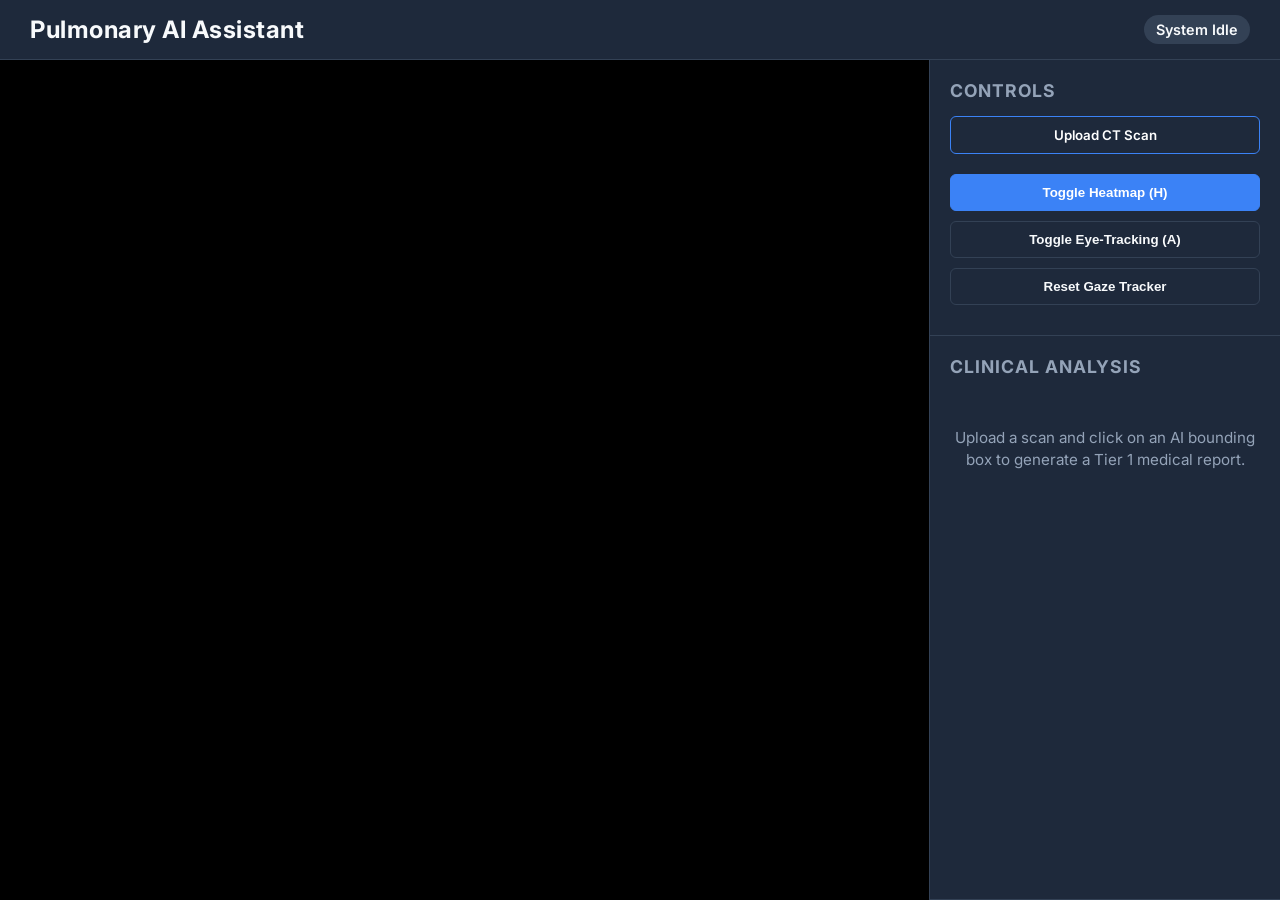
<file: 5G-Gaze-Gated-Edge-to-Cloud-AI_Pulmonary-CT-Screening-Assistant/Inference-Pipeline/UNO/python/www/index.html>
<!DOCTYPE html>
<html lang="en">
<head>
    <meta charset="UTF-8">
    <meta name="viewport" content="width=device-width, initial-scale=1.0">
    <title>Pulmonary AI Assistant</title>
    <link href="https://fonts.googleapis.com/css2?family=Inter:wght@400;600;700&display=swap" rel="stylesheet">
    <style>
        :root {
            --bg-dark: #0f172a;
            --panel-bg: #1e293b;
            --text-main: #f8fafc;
            --text-muted: #94a3b8;
            --accent: #3b82f6;
            --accent-hover: #2563eb;
            --danger: #ef4444;
            --success: #10b981;
            --border: #334155;
        }
        body { 
            font-family: 'Inter', sans-serif; 
            margin: 0; 
            background-color: var(--bg-dark); 
            color: var(--text-main);
            display: flex;
            flex-direction: column;
            height: 100vh;
            overflow: hidden;
        }
        header {
            background-color: var(--panel-bg);
            padding: 15px 30px;
            border-bottom: 1px solid var(--border);
            display: flex;
            justify-content: space-between;
            align-items: center;
        }
        header h1 { margin: 0; font-size: 1.5rem; letter-spacing: 0.5px; }
        .status-badge {
            background-color: #334155;
            padding: 6px 12px;
            border-radius: 20px;
            font-size: 0.9rem;
            font-weight: 600;
        }
        main {
            display: flex;
            flex: 1;
            overflow: hidden;
        }
        .canvas-container {
            flex: 1;
            display: flex;
            justify-content: center;
            align-items: center;
            padding: 20px;
            background-color: #000;
            overflow: auto;
        }
        canvas { 
            max-width: 100%; 
            max-height: 100%; 
            object-fit: contain;
            cursor: crosshair; 
            box-shadow: 0 0 20px rgba(0,0,0,0.5);
        }
        aside {
            width: 350px;
            background-color: var(--panel-bg);
            border-left: 1px solid var(--border);
            display: flex;
            flex-direction: column;
        }
        .controls, .results { padding: 20px; border-bottom: 1px solid var(--border); }
        .results { flex: 1; overflow-y: auto; }
        h2 { font-size: 1.1rem; color: var(--text-muted); text-transform: uppercase; letter-spacing: 1px; margin-top: 0; }
        
        /* Custom File Upload */
        /* Custom File Upload */
        input[type="file"] { display: none; }
        .file-upload-btn {
            display: block; 
            width: 100%; 
            box-sizing: border-box; /* Keeps it from overflowing */
            text-align: center;a
            background-color: var(--accent); 
            color: white;
            padding: 10px; /* Matched to buttons */
            border: 1px solid var(--accent); /* Matched border math */
            border-radius: 6px; 
            cursor: pointer;
            font-size: 13.333px; /* Forces exact font match with standard buttons */
            font-weight: 600; 
            margin-bottom: 20px; /* Gives a nice gap before the toggle buttons */
            transition: background 0.2s;
        }
        .file-upload-btn:hover { 
            background-color: var(--accent-hover); 
            border-color: var(--accent-hover);
        }
        
        button {
            width: 100%; 
            box-sizing: border-box; 
            background-color: transparent; 
            color: var(--text-main);
            border: 1px solid var(--border); 
            padding: 10px; /* Matched to upload button */
            margin-bottom: 10px;
            border-radius: 6px; 
            cursor: pointer; 
            font-weight: 600; 
            transition: all 0.2s;
        }
        button:hover { background-color: #334155; border-color: var(--text-muted); }
        button.active { background-color: var(--accent); border-color: var(--accent); color: white; }

        /* Tier 1 Results Styling */
        #panel p { line-height: 1.5; font-size: 0.95rem; }
        .attr-row { display: flex; justify-content: space-between; padding: 8px 0; border-bottom: 1px solid #334155; font-size: 0.9rem;}
        .attr-key { color: var(--text-muted); }
        .attr-val { font-weight: 600; text-align: right;}
        .narrative-box { background: rgba(59, 130, 246, 0.1); border-left: 4px solid var(--accent); padding: 12px; margin-top: 15px; border-radius: 0 4px 4px 0;}
    </style>
</head>
<body>
    <header>
        <h1>Pulmonary AI Assistant</h1>
        <div id="status" class="status-badge">System Idle</div>
    </header>

    <main>
        <div class="canvas-container">
            <canvas id="cv"></canvas>
        </div>

        <aside>
            <div class="controls">
                <h2>Controls</h2>
                <label class="file-upload-btn">
                    Upload CT Scan
                    <input type="file" id="file" accept="image/png, image/jpeg">
                </label>
                
                <button id="heat" class="active">Toggle Heatmap (H)</button>
                <button id="attn">Toggle Eye-Tracking (A)</button>
                <button id="reset">Reset Gaze Tracker</button>
            </div>
            
            <div class="results">
                <h2>Clinical Analysis</h2>
                <div id="panel">
                    <p style="color: #94a3b8; text-align: center; margin-top: 50px;">
                        Upload a scan and click on an AI bounding box to generate a Tier 1 medical report.
                    </p>
                </div>
            </div>
        </aside>
    </main>

    <!-- Hidden inputs for legacy gaze tracking math -->
    <input type="hidden" id="radius" value="50">
    <input type="hidden" id="mindwell" value="100">

    <script>
        if (typeof Coverage === 'undefined') {
            window.Coverage = {
                create: (w, h, c) => ({ w, h, cell: c, rows: Math.ceil(h/c), cols: Math.ceil(w/c), grid: new Float32Array(Math.ceil(h/c)*Math.ceil(w/c)) }),
                screenToImage: (sx, sy, rect, w, h) => [(sx - rect.left) * (w / rect.width), (sy - rect.top) * (h / rect.height)],
                sample: () => {}, flag: () => ({})
            };
        }
    </script>
    <script src="viewer.js"></script>
</body>
</html>
</file>
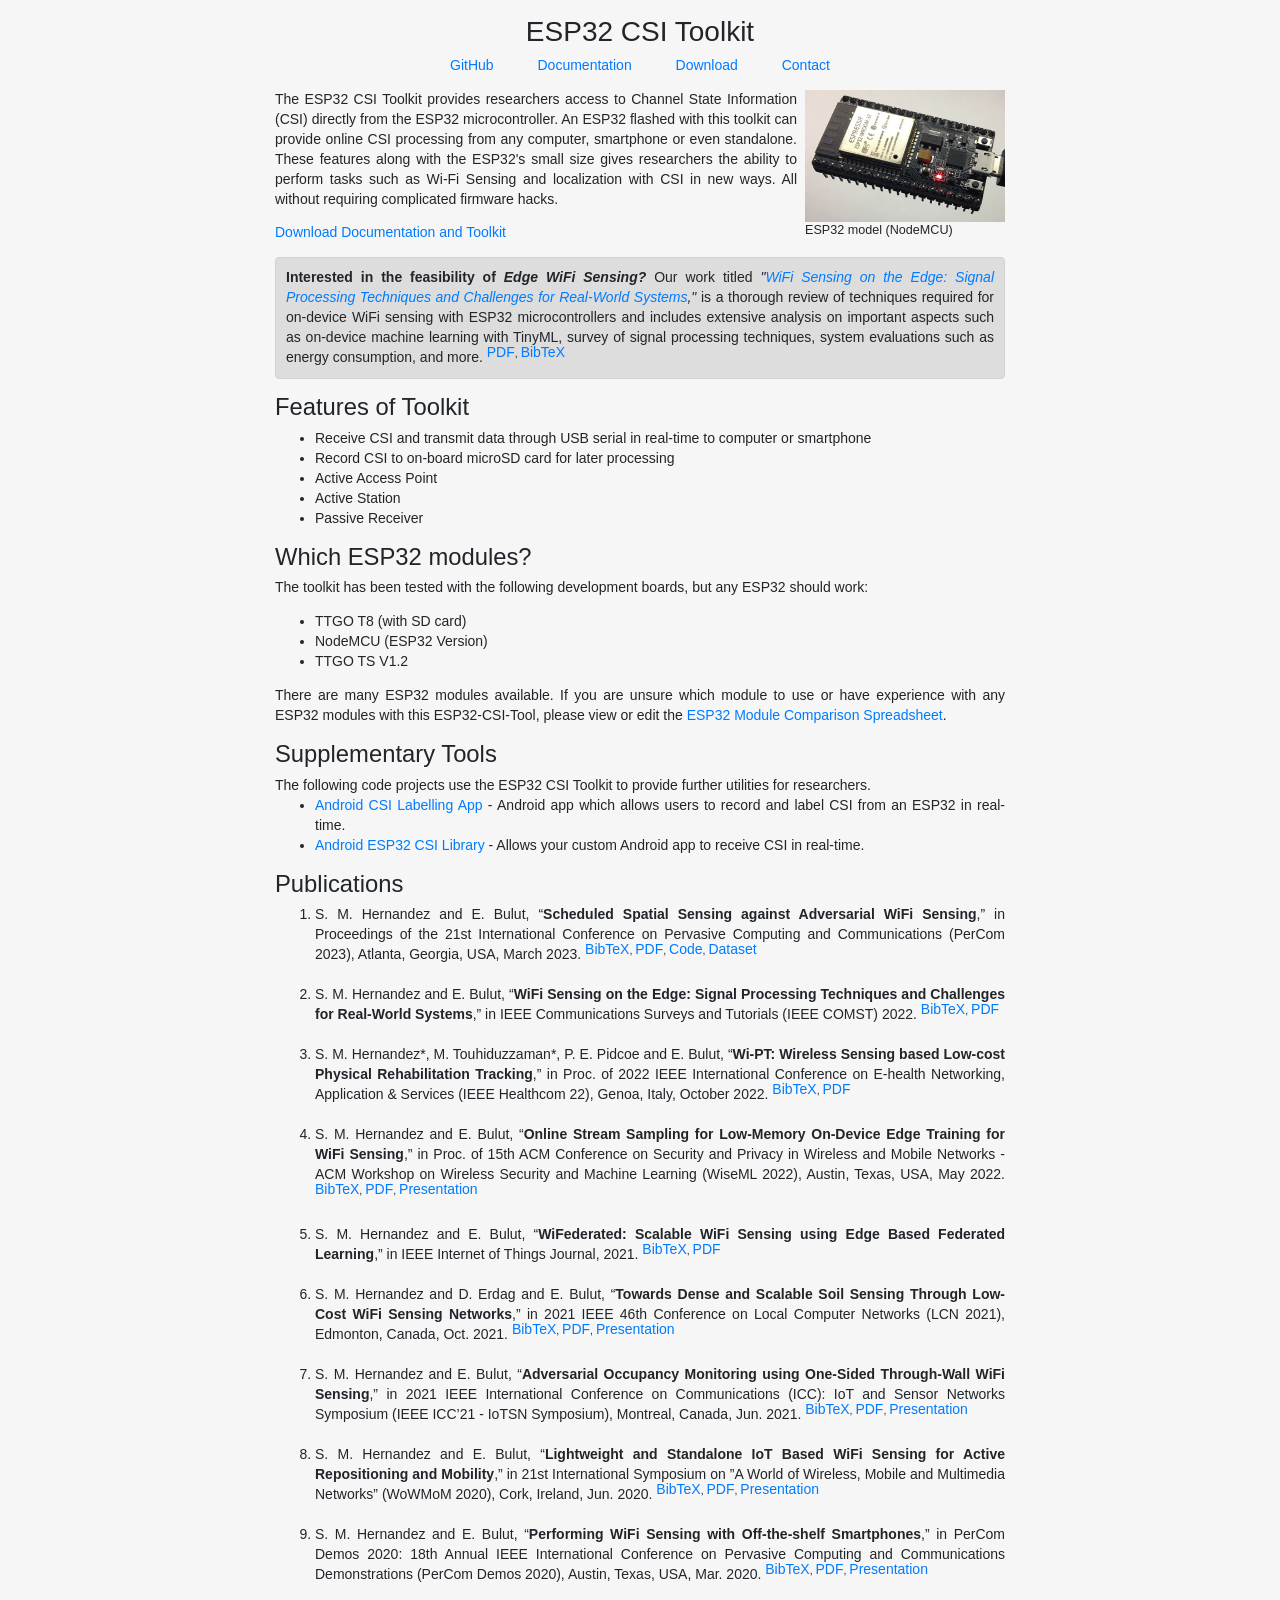
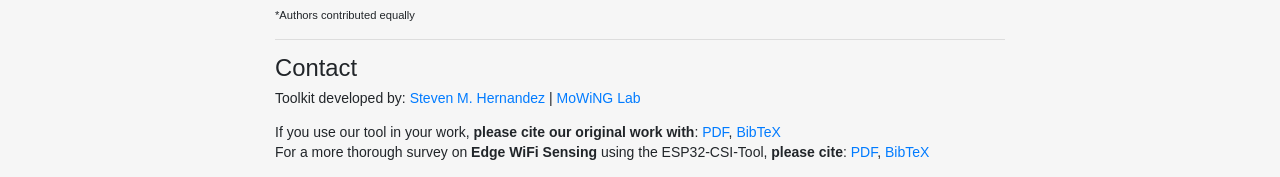
<file: WiFeye_Device-Free_Fall_and_Activity_Detection_with_Two_ESP32_WiFi_Receivers/Source_Code/firmware/ESP32-CSI-Tool/docs/index.html>
<!DOCTYPE html>
<html lang="en">
<head>
    <script async src="https://www.googletagmanager.com/gtag/js?id=UA-161272930-1"></script>
    <script>
        window.dataLayer = window.dataLayer || [];
        function gtag(){dataLayer.push(arguments);}
        gtag('js', new Date());

        gtag('config', 'UA-161272930-1');
    </script>

    <meta charset="UTF-8">
    <title>ESP32 CSI Toolkit</title>
    <link href="https://stackpath.bootstrapcdn.com/bootstrap/4.3.1/css/bootstrap.min.css" rel="stylesheet"
          integrity="sha384-ggOyR0iXCbMQv3Xipma34MD+dH/1fQ784/j6cY/iJTQUOhcWr7x9JvoRxT2MZw1T" crossorigin="anonymous">
    <style>
        * {
            font-size: 14px;
            line-height: 1.428;
            text-align: justify;
        }
        html {
            background: #f6f6f6;
            margin-top: 15px;
        }
        body {
            background: none;
            margin: 0 auto;
        }
        h1, h2, h3 {
            font-family: sans-serif;
        }
        h1 {
            text-align: center;
            font-size: 2rem;
        }
        h2 {
            font-size: 1.7rem;
        }
        h3 {
            font-size: 1.5rem;
        }
        figure {
            margin-top: 0;
            margin-left: 8px;
        }
        figcaption {
            font-size: 0.9rem;
        }
        ol.menu {
            padding: 0;
            text-align: center;
        }
        ol.menu li {
            display: inline;
            margin: 0 20px;
        }
        ol#publications li {
            margin-bottom: 20px;
        }
        p.callout {
            background: #dddddd;
            padding: 10px;
            border-radius: 4px;
            border: 1px solid #d1d1d1;
        }
        p.callout-blue {
            background: #C8E1E9;
            padding: 10px;
            border-radius: 4px;
            border: 1px solid #A3CDDB;
        }
    </style>
</head>
<body>
<div class="container">
    <div class="row">
        <div class="col-lg-8 col-md-10 offset-lg-2 offset-md-1">
            <h1>ESP32 CSI Toolkit</h1>

            <ol class="menu">
                <li><a href="https://github.com/StevenMHernandez/ESP32-CSI-Tool">GitHub</a></li>
                <li><a href="https://github.com/StevenMHernandez/ESP32-CSI-Tool/blob/master/README.md">Documentation</a>
                </li>
                <li><a href="https://github.com/StevenMHernandez/ESP32-CSI-Tool/archive/master.zip">Download</a></li>
                <li><a href="#contact">Contact</a></li>
            </ol>

            <figure style="float: right">
                <img src="images/esp32.jpg" alt="Photograph of an ESP32 (NodeMCU)" width="200px">
                <figcaption>ESP32 model (NodeMCU)</figcaption>
            </figure>

            <p>
                The ESP32 CSI Toolkit provides researchers access to Channel State Information (CSI) directly from the ESP32 microcontroller.
                An ESP32 flashed with this toolkit can provide online CSI processing from any computer, smartphone or even standalone.
                These features along with the ESP32's small size gives researchers the ability to perform tasks such as Wi-Fi Sensing and localization with CSI in new ways.
                All without requiring complicated firmware hacks.
            </p>

            <p><a href="https://github.com/StevenMHernandez/ESP32-CSI-Tool/archive/master.zip">Download Documentation and Toolkit</a></p>

            <p class="callout">
                <strong>Interested in the feasibility of <em>Edge WiFi Sensing?</em></strong>
                Our work titled
                <em>"<a href="https://www.people.vcu.edu/~ebulut/COMST22_WiFi_Sensing_Survey.pdf">WiFi Sensing on the Edge: Signal Processing Techniques and Challenges for Real-World Systems</a>,"</em>
                is a thorough review of techniques required for on-device WiFi sensing with ESP32 microcontrollers and
                includes extensive analysis on important aspects such as on-device machine learning with TinyML, survey of signal processing techniques, system evaluations such as energy consumption, and more.
                <sup><a href="https://www.people.vcu.edu/~ebulut/COMST22_WiFi_Sensing_Survey.pdf">PDF</a>, <a href="bibtex/COMST.bib">BibTeX</a></sup>
            </p>

            <h2>Features of Toolkit</h2>

            <ul>
                <li>Receive CSI and transmit data through USB serial in real-time to computer or smartphone</li>
                <li>Record CSI to on-board microSD card for later processing</li>
                <li>Active Access Point</li>
                <li>Active Station</li>
                <li>Passive Receiver</li>
            </ul>

            <h2>Which ESP32 modules?</h2>

            <p>The toolkit has been tested with the following development boards, but any ESP32 should work:</p>

            <ul>
                <li>TTGO T8 (with SD card)</li>
                <li>NodeMCU (ESP32 Version)</li>
                <li>TTGO TS V1.2</li>
            </ul>

	    <p>There are many ESP32 modules available. If you are unsure which module to use or have experience with any ESP32 modules with this ESP32-CSI-Tool, please view or edit the <a href="https://github.com/StevenMHernandez/ESP32-CSI-Tool/blob/master/docs/esp32_module_comparison.csv">ESP32 Module Comparison Spreadsheet</a>.

            <h2>Supplementary Tools</h2>

            The following code projects use the ESP32 CSI Toolkit to provide further utilities for researchers.

            <ul>
                <li>
                <a href="https://github.com/StevenMHernandez/Android-CSI-Labelling-App">Android CSI Labelling App</a> - Android app which allows users to record and label CSI from an ESP32 in real-time.
                </li>
                <li>
                <a href="https://github.com/StevenMHernandez/Android-ESP32-CSI">Android ESP32 CSI Library</a> - Allows your custom Android app to receive CSI in real-time.
                </li>
            </ul>

            <h2>Publications</h2>

            <ol id="publications">
                <li>
                    S. M. Hernandez and E. Bulut, “<strong>Scheduled Spatial Sensing against Adversarial WiFi Sensing</strong>,” in Proceedings of the 21st International Conference on Pervasive Computing and Communications (PerCom 2023), Atlanta, Georgia, USA, March 2023.
                    <sup>
                        <a href="bibtex/AntiEave.bib">BibTeX</a>,
                        <a href="https://www.people.vcu.edu/~ebulut/Percom2023_AntiEve.pdf">PDF</a>,
                        <a href="https://github.com/MoWiNG-Lab/AntiEave-WiFi-Sensing">Code</a>,
                        <a href="https://github.com/MoWiNG-Lab/AntiEave-WiFi-Sensing/tree/main/dataset">Dataset</a>
                    </sup>
                </li>
                <li>
                    S. M. Hernandez and E. Bulut, “<strong>WiFi Sensing on the Edge: Signal Processing Techniques and Challenges for Real-World Systems</strong>,” in IEEE Communications Surveys and Tutorials (IEEE COMST) 2022.
                    <sup>
                        <a href="bibtex/COMST.bib">BibTeX</a>,
                        <a href="https://www.people.vcu.edu/~ebulut/COMST22_WiFi_Sensing_Survey.pdf">PDF</a>
                    </sup>
                </li>
                <li>
                    S. M. Hernandez*, M. Touhiduzzaman*, P. E. Pidcoe and E. Bulut, “<strong>Wi-PT: Wireless Sensing based Low-cost Physical Rehabilitation Tracking</strong>,” in Proc. of 2022 IEEE International Conference on E-health Networking, Application & Services (IEEE Healthcom 22), Genoa, Italy, October 2022.
                    <sup>
                        <a href="bibtex/wipt.bib">BibTeX</a>,
                        <a href="https://www.people.vcu.edu/~ebulut/Healthcom22-WiPT.pdf">PDF</a>
                    </sup>
                </li>
                <li>
                    S. M. Hernandez and E. Bulut, “<strong>Online Stream Sampling for Low-Memory On-Device Edge Training for WiFi Sensing</strong>,” in Proc. of 15th ACM Conference on Security and Privacy in Wireless and Mobile Networks - ACM Workshop on Wireless Security and Machine Learning (WiseML 2022), Austin, Texas, USA, May 2022.
                    <sup>
                        <a href="bibtex/wiseml2022.bib">BibTeX</a>,
                        <a href="https://www.people.vcu.edu/~ebulut/WiseML22.pdf">PDF</a>,
                        <a href="https://youtu.be/D_QUV2MzzaQ?t=6401">Presentation</a>
                    </sup>
                </li>
                <li>
                    S. M. Hernandez and E. Bulut, “<strong>WiFederated: Scalable WiFi Sensing using Edge Based Federated Learning</strong>,” in IEEE Internet of Things Journal, 2021.
                    <sup>
                        <a href="bibtex/wifederated.bib">BibTeX</a>,
                        <a href="https://www.people.vcu.edu/~ebulut/FL-IoT-journal-2021.pdf">PDF</a>
                    </sup>
                </li>
                <li>
                    S. M. Hernandez and D. Erdag and E. Bulut, “<strong>Towards Dense and Scalable Soil Sensing Through Low-Cost WiFi Sensing Networks</strong>,” in 2021 IEEE 46th Conference on Local Computer Networks (LCN 2021), Edmonton, Canada, Oct. 2021.
                    <sup>
                        <a href="bibtex/soil_lcn.bib">BibTeX</a>,
                        <a href="https://www.people.vcu.edu/~ebulut/LCN21-soil-sensing.pdf">PDF</a>,
                        <a href="https://www.youtube.com/watch?v=3GoSPgsh9-8">Presentation</a>
                    </sup>
                </li>
                <li>
                    S. M. Hernandez and E. Bulut, “<strong>Adversarial Occupancy Monitoring using One-Sided Through-Wall WiFi Sensing</strong>,” in 2021 IEEE International Conference on Communications (ICC): IoT and Sensor Networks Symposium (IEEE ICC’21 - IoTSN Symposium), Montreal, Canada, Jun. 2021.
                    <sup>
                        <a href="bibtex/adversarial_icc.bib">BibTeX</a>,
                        <a href="https://www.people.vcu.edu/~ebulut/ICC21_Adversarial_Sensing.pdf">PDF</a>,
                        <a href="https://www.youtube.com/watch?v=zqIuICc5HSw">Presentation</a>
                    </sup>
                </li>
                <li>
                    S. M. Hernandez and E. Bulut, “<strong>Lightweight and Standalone IoT Based WiFi Sensing for Active Repositioning and Mobility</strong>,” in 21st International Symposium on ”A World of Wireless, Mobile and Multimedia Networks” (WoWMoM 2020), Cork, Ireland, Jun. 2020.
                    <sup>
                        <a href="bibtex/esp32_csi_tool_wowmom.bib">BibTeX</a>,
                        <a href="https://www.people.vcu.edu/~ebulut/wowmom20-WiFiSensing.pdf">PDF</a>,
                        <a href="https://www.youtube.com/watch?v=63aswsvnKks">Presentation</a>
                    </sup>
                </li>
                <li>
                    S. M. Hernandez and E. Bulut, “<strong>Performing WiFi Sensing with Off-the-shelf Smartphones</strong>,” in PerCom Demos 2020: 18th Annual IEEE International Conference on Pervasive Computing and Communications Demonstrations (PerCom Demos 2020), Austin, Texas, USA, Mar. 2020.
                    <sup>
                        <a href="bibtex/esp32_csi_tool_percom.bib">BibTeX</a>,
                        <a href="https://www.people.vcu.edu/~ebulut/percom20-demo.pdf">PDF</a>,
                        <a href="https://www.youtube.com/watch?v=A4qYIkyr7Ic">Presentation</a>
                    </sup>
                </li>
            </ol>
            <p>
                <small>*Authors contributed equally</small>
            </p>

            <hr>

            <h2>Contact</h2>

            <p id="contact">
                Toolkit developed by: <a href="mailto:hernandezsm@vcu.edu">Steven M. Hernandez</a> | <a
                    href="http://www.people.vcu.edu/~ebulut/">MoWiNG Lab</a>
            </p>
            <p>
                If you use our tool in your work, <strong>please cite our original work with</strong>: <a href="https://www.people.vcu.edu/~ebulut/wowmom20-WiFiSensing.pdf">PDF</a>, <a href="bibtex/esp32_csi_tool_wowmom.bib">BibTeX</a>
                <br>
                For a more thorough survey on <strong>Edge WiFi Sensing</strong> using the ESP32-CSI-Tool, <strong>please cite</strong>: <a href="https://www.people.vcu.edu/~ebulut/COMST22_WiFi_Sensing_Survey.pdf">PDF</a>, <a href="bibtex/COMST.bib">BibTeX</a>
            </p>
        </div>
    </div>
</div>
</body>
</html>
</file>
